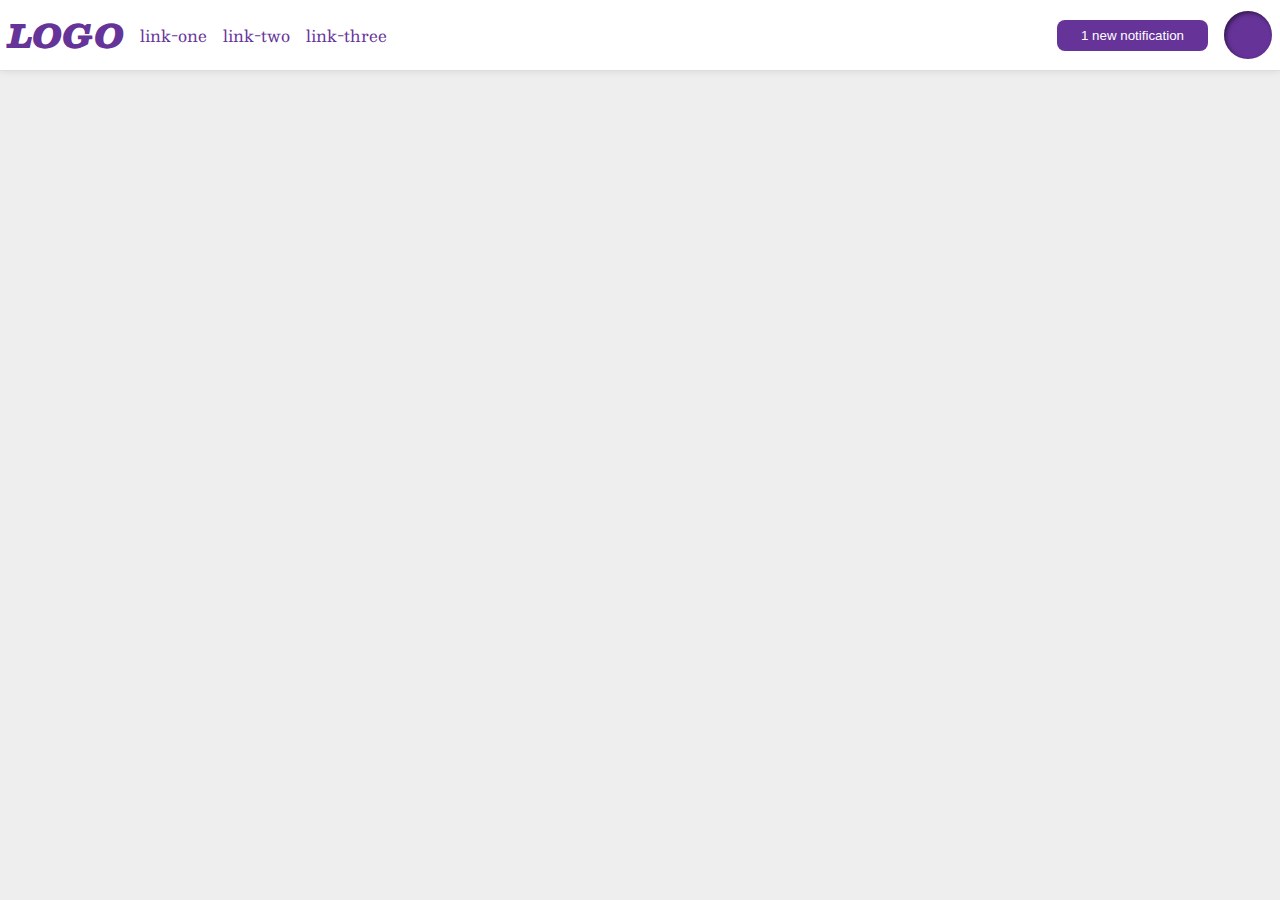
<file: foundations/flex/03-flex-header-2/index.html>
<!DOCTYPE html>
<html lang="en">

  <head>
    <meta charset="UTF-8">
    <meta http-equiv="X-UA-Compatible" content="IE=edge">
    <meta name="viewport" content="width=device-width, initial-scale=1.0">
    <title>Flex Header 2</title>
    <link rel="stylesheet" href="style.css">
  </head>

  <body>
    <div class="header">
      <div class="header-left">
        <div class="logo">
          LOGO
        </div>
        <ul class="links">
          <li><a href="https://google.com">link-one</a></li>
          <li><a href="https://google.com">link-two</a></li>
          <li><a href="https://google.com">link-three</a></li>
        </ul>
      </div>
      <div class="header-right">
        <button class="notifications">
          1 new notification
        </button>
        <div class="profile-image"></div>
      </div>
    </div>
  </body>

</html>
</file>
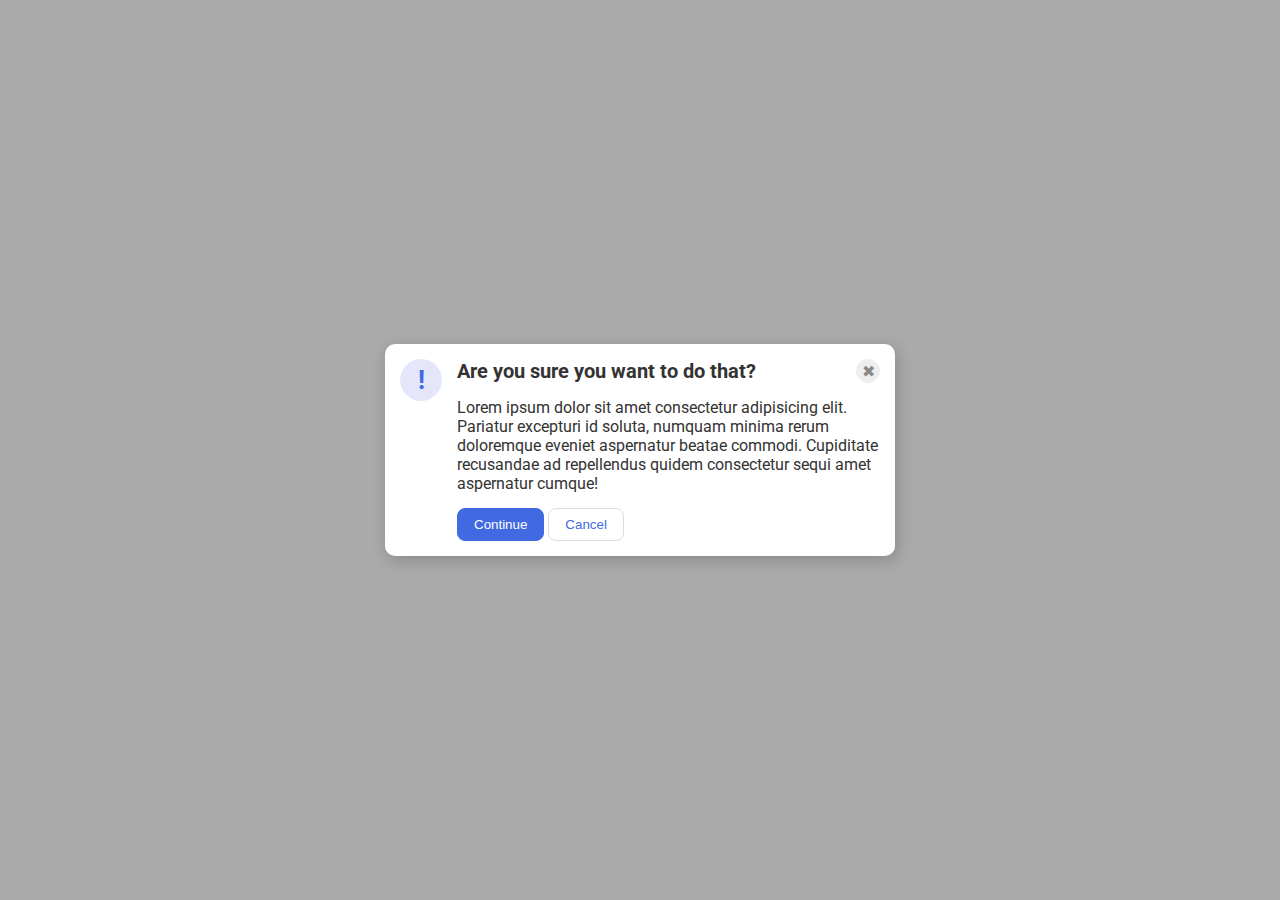
<file: foundations/flex/05-flex-modal/index.html>
<!DOCTYPE html>
<html lang="en">

  <head>
    <meta charset="UTF-8">
    <meta http-equiv="X-UA-Compatible" content="IE=edge">
    <meta name="viewport" content="width=device-width, initial-scale=1.0">
    <link rel="stylesheet" href="style.css">
    <title>Modal</title>
  </head>

  <body>
    <div class="modal">
      <div class="icon">!</div>
      <div class="right">
        <div class="header-container">
          <div class="header">Are you sure you want to do that?</div>
          <button class="close-button">✖</button>
        </div>
        <div class="text">Lorem ipsum dolor sit amet consectetur adipisicing elit. Pariatur excepturi id soluta, numquam
          minima rerum doloremque eveniet aspernatur beatae commodi. Cupiditate recusandae ad repellendus quidem
          consectetur sequi amet aspernatur cumque!</div>
        <div class="button-container">
          <button class="continue">Continue</button>
          <button class="cancel">Cancel</button>
        </div>
      </div>
    </div>
  </body>

</html>
</file>
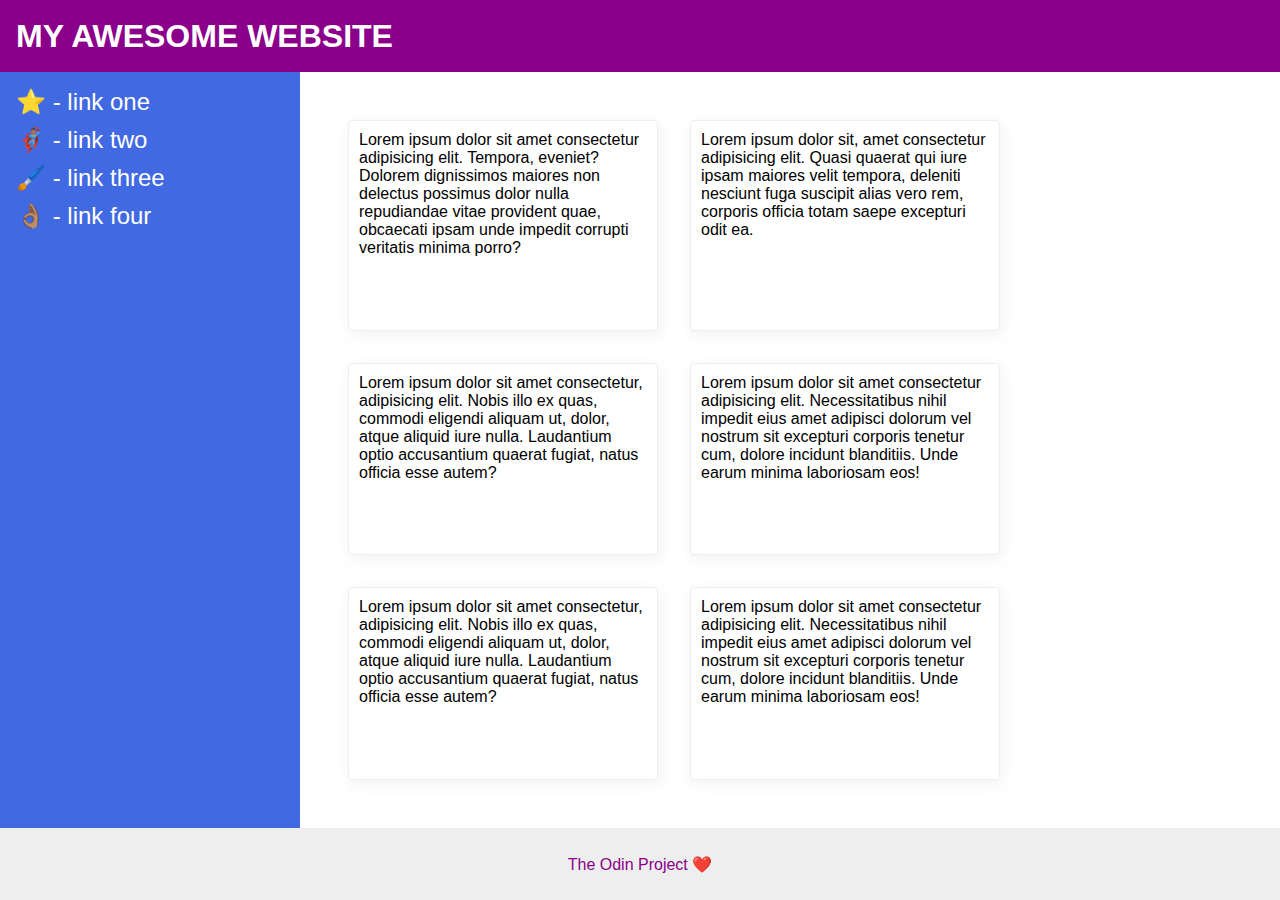
<file: foundations/flex/07-flex-layout-2/index.html>
<!DOCTYPE html>
<html lang="en">

  <head>
    <meta charset="UTF-8">
    <meta http-equiv="X-UA-Compatible" content="IE=edge">
    <meta name="viewport" content="width=device-width, initial-scale=1.0">
    <title>The Holy Grail</title>
    <link rel="stylesheet" href="style.css">
  </head>

  <body>
    <div class="header">
      MY AWESOME WEBSITE
    </div>

    <div class="middle">
      <div class="sidebar">
        <ul>
          <li><a href="#">⭐ - link one</a></li>
          <li><a href="#">🦸🏽‍♂️ - link two</a></li>
          <li><a href="#">🖌️ - link three</a></li>
          <li><a href="#">👌🏽 - link four</a></li>
        </ul>
      </div>

      <div class="content">
        <div class="card">Lorem ipsum dolor sit amet consectetur adipisicing elit. Tempora, eveniet? Dolorem dignissimos
          maiores non delectus possimus dolor nulla repudiandae vitae provident quae, obcaecati ipsam unde impedit
          corrupti veritatis minima porro?</div>
        <div class="card">Lorem ipsum dolor sit, amet consectetur adipisicing elit. Quasi quaerat qui iure ipsam maiores
          velit tempora, deleniti nesciunt fuga suscipit alias vero rem, corporis officia totam saepe excepturi odit ea.
        </div>
        <div class="card">Lorem ipsum dolor sit amet consectetur, adipisicing elit. Nobis illo ex quas, commodi eligendi
          aliquam ut, dolor, atque aliquid iure nulla. Laudantium optio accusantium quaerat fugiat, natus officia esse
          autem?</div>
        <div class="card">Lorem ipsum dolor sit amet consectetur adipisicing elit. Necessitatibus nihil impedit eius
          amet adipisci dolorum vel nostrum sit excepturi corporis tenetur cum, dolore incidunt blanditiis. Unde earum
          minima laboriosam eos!</div>
        <div class="card">Lorem ipsum dolor sit amet consectetur, adipisicing elit. Nobis illo ex quas, commodi eligendi
          aliquam ut, dolor, atque aliquid iure nulla. Laudantium optio accusantium quaerat fugiat, natus officia esse
          autem?</div>
        <div class="card">Lorem ipsum dolor sit amet consectetur adipisicing elit. Necessitatibus nihil impedit eius
          amet adipisci dolorum vel nostrum sit excepturi corporis tenetur cum, dolore incidunt blanditiis. Unde earum
          minima laboriosam eos!</div>
      </div>
    </div>

    <div class="footer">
      The Odin Project ❤️
    </div>
  </body>

</html>
</file>
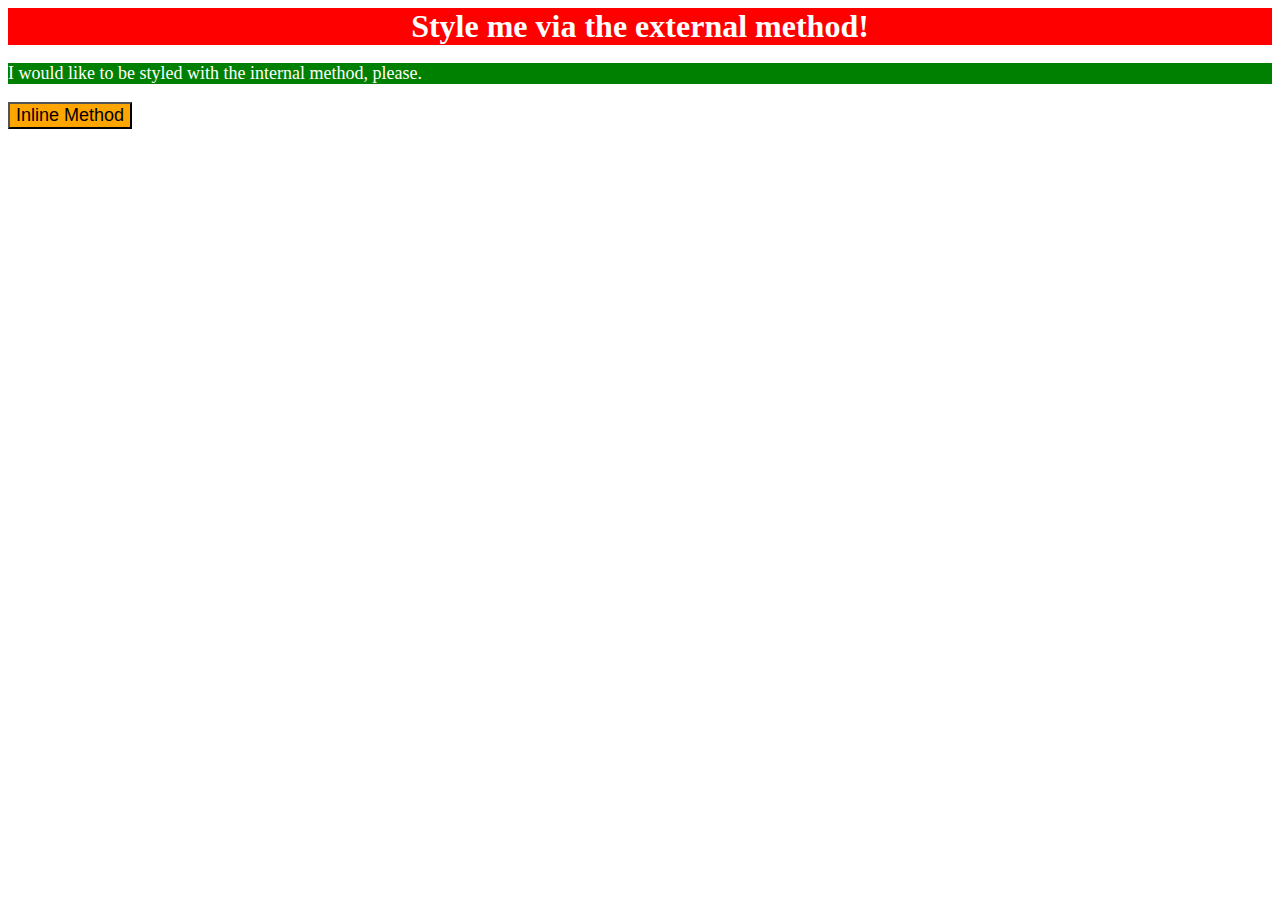
<file: foundations/intro-to-css/01-css-methods/index.html>
<!DOCTYPE html>
<html lang="en">

  <head>
    <meta charset="UTF-8">
    <meta http-equiv="X-UA-Compatible" content="IE=edge">
    <meta name="viewport" content="width=device-width, initial-scale=1.0">
    <title>Methods for Adding CSS</title>
    <link rel="stylesheet" href="styles.css">
    <style>
      p {
        background-color: green;
        color: white;
        font-size: 18px;
      }
    </style>
  </head>

  <body>
    <div>Style me via the external method!</div>
    <p>I would like to be styled with the internal method, please.</p>
    <button style="background-color: orange; font-size: 18px;">Inline Method</button>
  </body>

</html>
</file>
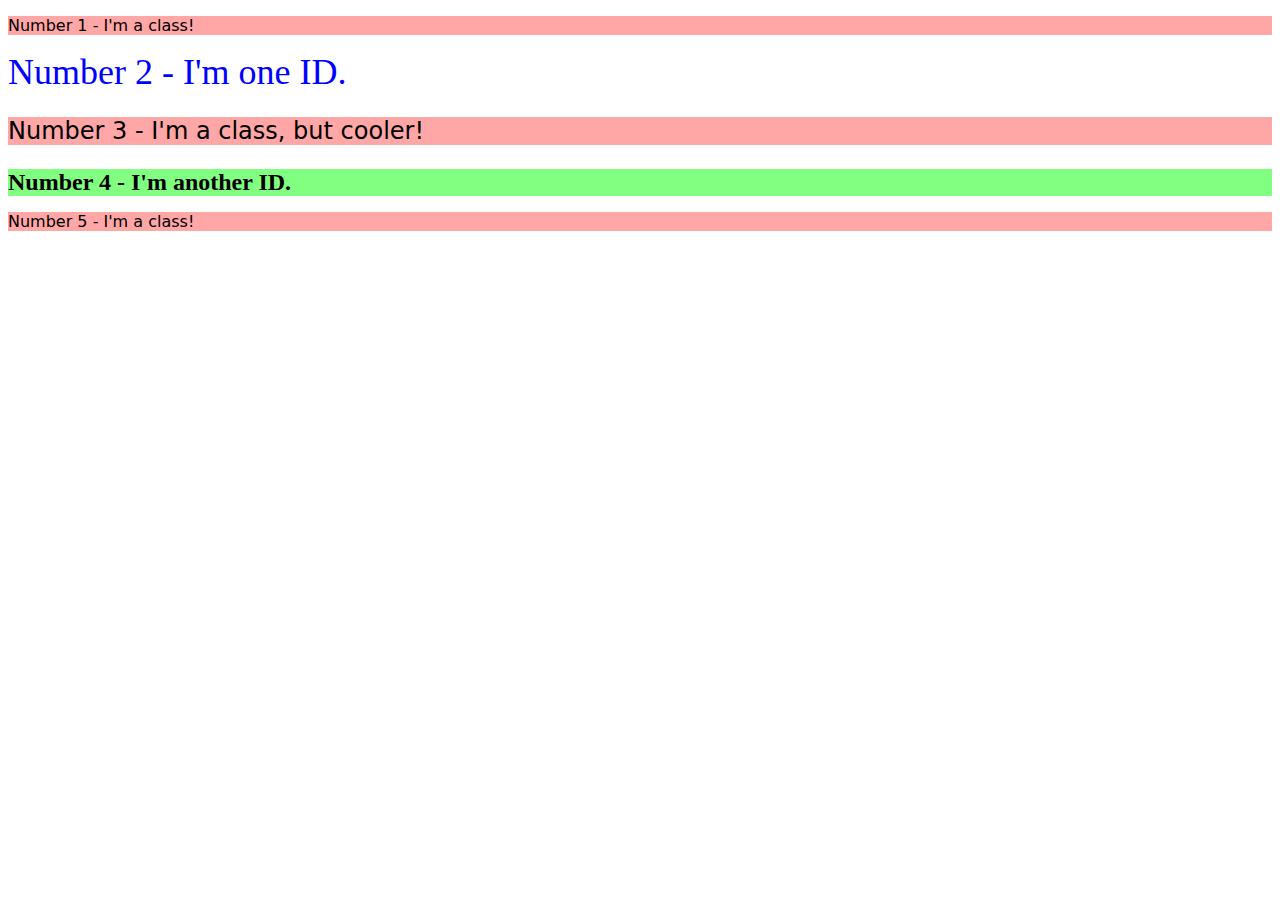
<file: foundations/intro-to-css/02-class-id-selectors/index.html>
<!DOCTYPE html>
<html lang="en">

  <head>
    <meta charset="UTF-8">
    <meta http-equiv="X-UA-Compatible" content="IE=edge">
    <meta name="viewport" content="width=device-width, initial-scale=1.0">
    <title>Class and ID Selectors</title>
    <link rel="stylesheet" href="style.css">
  </head>

  <body>
    <p class="odd">Number 1 - I'm a class!</p>
    <div id="two">Number 2 - I'm one ID.</div>
    <p class="odd three">Number 3 - I'm a class, but cooler!</p>
    <div id="four">Number 4 - I'm another ID.</div>
    <p class="odd">Number 5 - I'm a class!</p>
  </body>

</html>
</file>
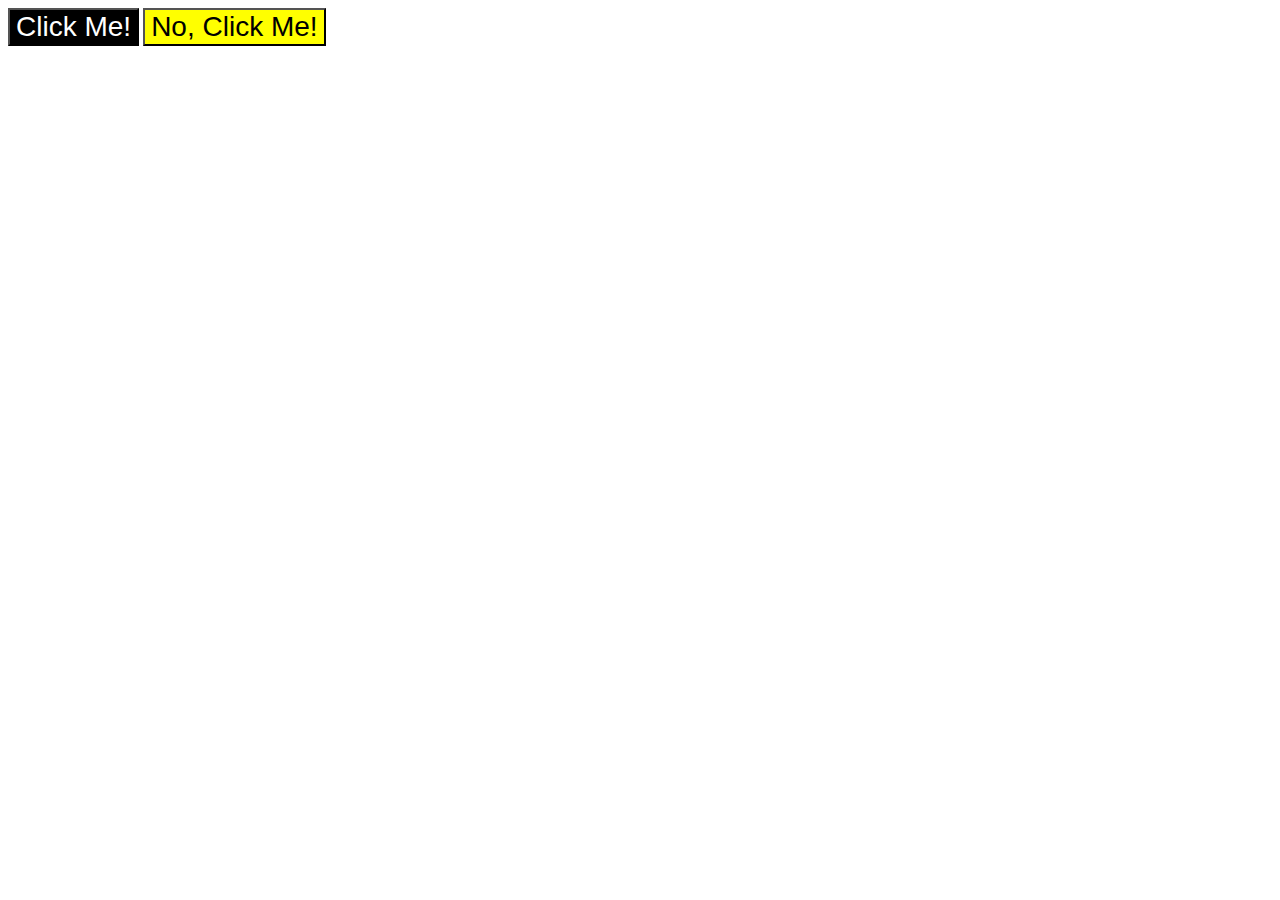
<file: foundations/intro-to-css/03-grouping-selectors/index.html>
<!DOCTYPE html>
<html lang="en">

  <head>
    <meta charset="UTF-8">
    <meta http-equiv="X-UA-Compatible" content="IE=edge">
    <meta name="viewport" content="width=device-width, initial-scale=1.0">
    <title>Grouping Selectors</title>
    <link rel="stylesheet" href="style.css">
  </head>

  <body>
    <button class="black-button">Click Me!</button>
    <button class="yellow-button">No, Click Me!</button>
  </body>

</html>
</file>
<file: foundations/flex/03-flex-header-2/style.css>
/* this is some magical font-importing.  
you'll learn about it later. */
@import url('https://fonts.googleapis.com/css2?family=Besley:ital,wght@0,400;1,900&display=swap');

body {
  margin: 0;
  background: #eee;
  font-family: Besley, serif;
}

.header {
  background: white;
  border-bottom: 1px solid #ddd;
  box-shadow: 0 0 8px rgba(0, 0, 0, .1);

  padding: 8px;
  display: flex;
  justify-content: space-between;
}

.profile-image {
  background: rebeccapurple;
  box-shadow: inset 2px 2px 4px rgba(0, 0, 0, .5);
  border-radius: 50%;
  width: 48px;
  height: 48px;
}

.logo {
  color: rebeccapurple;
  font-size: 32px;
  font-weight: 900;
  font-style: italic;
}

button {
  border: none;
  border-radius: 8px;
  background: rebeccapurple;
  color: white;
  padding: 8px 24px;
}

a {
  /* this removes the line under our links */
  text-decoration: none;
  color: rebeccapurple;
}

ul {
  list-style-type: none;

  margin: 0;
  padding: 0;
  display: flex;
  align-items: center;
  gap: 16px;
}

.header-left,
.header-right {
  display: flex;
  align-items: center;
  gap: 16px;
}
</file>
<file: foundations/flex/05-flex-modal/style.css>
@import url('https://fonts.googleapis.com/css2?family=Roboto:wght@400;700&display=swap');

html,
body {
  height: 100%;
}

body {
  font-family: Roboto, sans-serif;
  margin: 0;
  background: #aaa;
  color: #333;
  /* I'll give you this one for free lol */
  display: flex;
  align-items: center;
  justify-content: center;
}

.modal {
  background: white;
  width: 480px;
  border-radius: 10px;
  box-shadow: 2px 4px 16px rgba(0, 0, 0, .2);

  padding: 15px;
  gap: 15px;
  display: flex;
}

.icon {
  color: royalblue;
  font-size: 26px;
  font-weight: 700;
  background: lavender;
  width: 42px;
  height: 42px;
  border-radius: 50%;
  display: flex;
  align-items: center;
  justify-content: center;

  flex-shrink: 0;
}

.right {
  display: flex;
  flex-direction: column;
  gap: 15px;
}

.header-container {
  font-weight: bold;
  font-size: 20px;
  display: flex;
  justify-content: space-between;
  align-items: start;
}

.close-button {
  background: #eee;
  border-radius: 50%;
  color: #888;
  font-weight: 400;
  font-size: 16px;
  height: 24px;
  width: 24px;
  display: flex;
  align-items: center;
  justify-content: center;
  border: 1px solid #eee;
  padding: 0;
}

button {
  cursor: pointer;
  padding: 8px 16px;
  border-radius: 8px;
}

button.continue {
  background: royalblue;
  border: 1px solid royalblue;
  color: white;
}

button.cancel {
  background: white;
  border: 1px solid #ddd;
  color: royalblue;
}
</file>
<file: foundations/flex/07-flex-layout-2/style.css>
body {
  font-family: -apple-system, BlinkMacSystemFont, 'Segoe UI', Roboto, Oxygen, Ubuntu, Cantarell, 'Open Sans', 'Helvetica Neue', sans-serif;
  margin: 0;
  min-height: 100vh;

  display: flex;
  flex-direction: column;
}

.header {
  height: 72px;
  background: darkmagenta;
  color: white;
  font-size: 32px;
  font-weight: 900;
  align-content: center;
  padding: 0 16px;
}

.middle {
  display: flex;
  flex: 1;
}

.footer {
  height: 72px;
  background: #eee;
  color: darkmagenta;
  text-align: center;
  align-content: center;
  padding: 0;
}

.sidebar {
  width: 300px;
  background: royalblue;
  box-sizing: border-box;
  padding: 16px;
  flex-shrink: 0;
}

.content {
  padding: 48px;
  display: flex;
  flex-wrap: wrap;
  gap: 32px;
}

.card {
  border: 1px solid #eee;
  box-shadow: 2px 4px 16px rgba(0, 0, 0, .06);
  border-radius: 4px;
  box-sizing: border-box;
  flex: 0 0 310px;
  padding: 10px;
}

ul {
  margin: 0;
  padding: 0;
  list-style-type: none;
}

ul a {
  font-size: 24px;
  text-decoration: none;
  color: white;
}

li {
  margin-bottom: 10px;
}
</file>
<file: foundations/intro-to-css/01-css-methods/styles.css>
div {
  background-color: red;
  color: white;
  font-size: 32px;
  font-weight: bold;
  text-align: center;
}
</file>
<file: foundations/intro-to-css/02-class-id-selectors/style.css>
.odd {
  font-family: Verdana, 'DejaVu Sans', sans-serif;
  background-color: #ffa7a7;
}

#two {
  color: #0000ff;
  font-size: 36px;
}

.three {
  font-size: 24px;
}

#four {
  background-color: #80ff80;
  font-size: 24px;
  font-weight: bold;
}
</file>
<file: foundations/intro-to-css/03-grouping-selectors/style.css>
.black-button,
.yellow-button {
  font-family: Helvetica, 'Times New Roman', sans-serif;
  font-size: 28px;
}

.black-button {
  background-color: black;
  color: white
}

.yellow-button {
  background-color: yellow;
}
</file>
